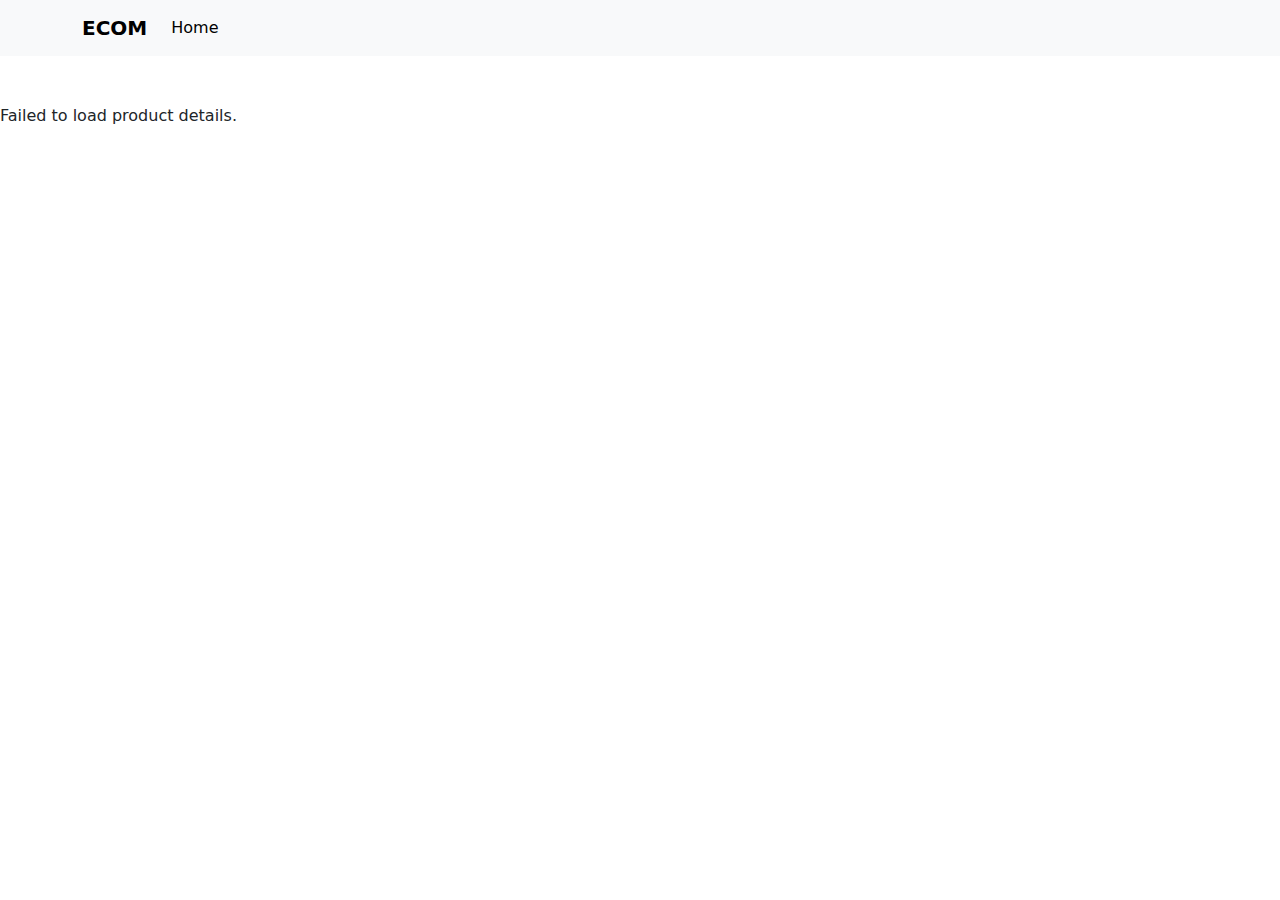
<file: product-details.html>
<!DOCTYPE html>
<html lang="en">
  <head>
    <meta charset="UTF-8" />
    <meta name="viewport" content="width=device-width, initial-scale=1.0" />
    <title>Document</title>
    <link
      rel="stylesheet"
      href="https://cdnjs.cloudflare.com/ajax/libs/OwlCarousel2/2.3.4/assets/owl.carousel.min.css"
    />
    <link
      rel="stylesheet"
      href="https://cdnjs.cloudflare.com/ajax/libs/OwlCarousel2/2.3.4/assets/owl.theme.default.min.css"
    />
    <link
      rel="stylesheet"
      href="https://cdn.jsdelivr.net/npm/bootstrap@5.3.3/dist/css/bootstrap.min.css"
    />
    <link rel="stylesheet" href="css/product-details.css" />
  </head>

  <div id="main-header">
    <nav class="navbar navbar-expand-lg bg-body-tertiary">
      <div class="container">
        <a class="navbar-brand" href="#"><strong>ECOM</strong></a>
        <button
          class="navbar-toggler"
          type="button"
          data-bs-toggle="collapse"
          data-bs-target="#navbarSupportedContent"
          aria-controls="navbarSupportedContent"
          aria-expanded="false"
          aria-label="Toggle navigation"
        >
          <span class="navbar-toggler-icon"></span>
        </button>
        <div class="collapse navbar-collapse" id="navbarSupportedContent">
          <ul class="navbar-nav me-auto mb-2 mb-lg-0">
            <li class="nav-item">
              <a class="nav-link active" aria-current="page" href="index.html"
                >Home</a
              >
            </li>
          </ul>
        </div>
      </div>
    </nav>
  </div>
  <body>
    <div id="productDetails" class="py-5"></div>
    <div id="additionalProducts" class="pb-5"></div>
    <script src="js/product-details.js"></script>
    <script src="https://cdnjs.cloudflare.com/ajax/libs/OwlCarousel2/2.3.4/owl.carousel.min.js"></script>
    <script src="https://cdn.jsdelivr.net/npm/bootstrap@5.3.3/dist/js/bootstrap.bundle.min.js"></script>
  </body>
</html>
</file>
<file: css/product-details.css>
.singleProduct {
  display: grid;
  grid-template-columns: repeat(auto-fill, minmax(400px, 1fr));
  gap: 50px;
}

.singleProductImage img {
  max-height: 300px;
  margin: 0 auto;
}

img {
  max-width: 100%;
  height: auto;
}

.singleProductImage {
  box-shadow: 0 0 10px #0000001c;
  text-align: center;
  padding: 50px;
}
div#additionalProducts div.container {
  display: grid;
  grid-template-columns: repeat(4, 1fr);
  gap: 20px;
  margin-top: 50px;
}

div#additionalProducts div.container img {
  max-height: 100px;
  margin: 0 auto;
}

div#additionalProducts div.container p {
  overflow: hidden;
  text-overflow: ellipsis;
  display: -webkit-box;
  -webkit-line-clamp: 3;
  -webkit-box-orient: vertical;
}

div#additionalProducts div.container h3 {
  font-size: 20px;
  margin: 10px 0;
}
</file>
